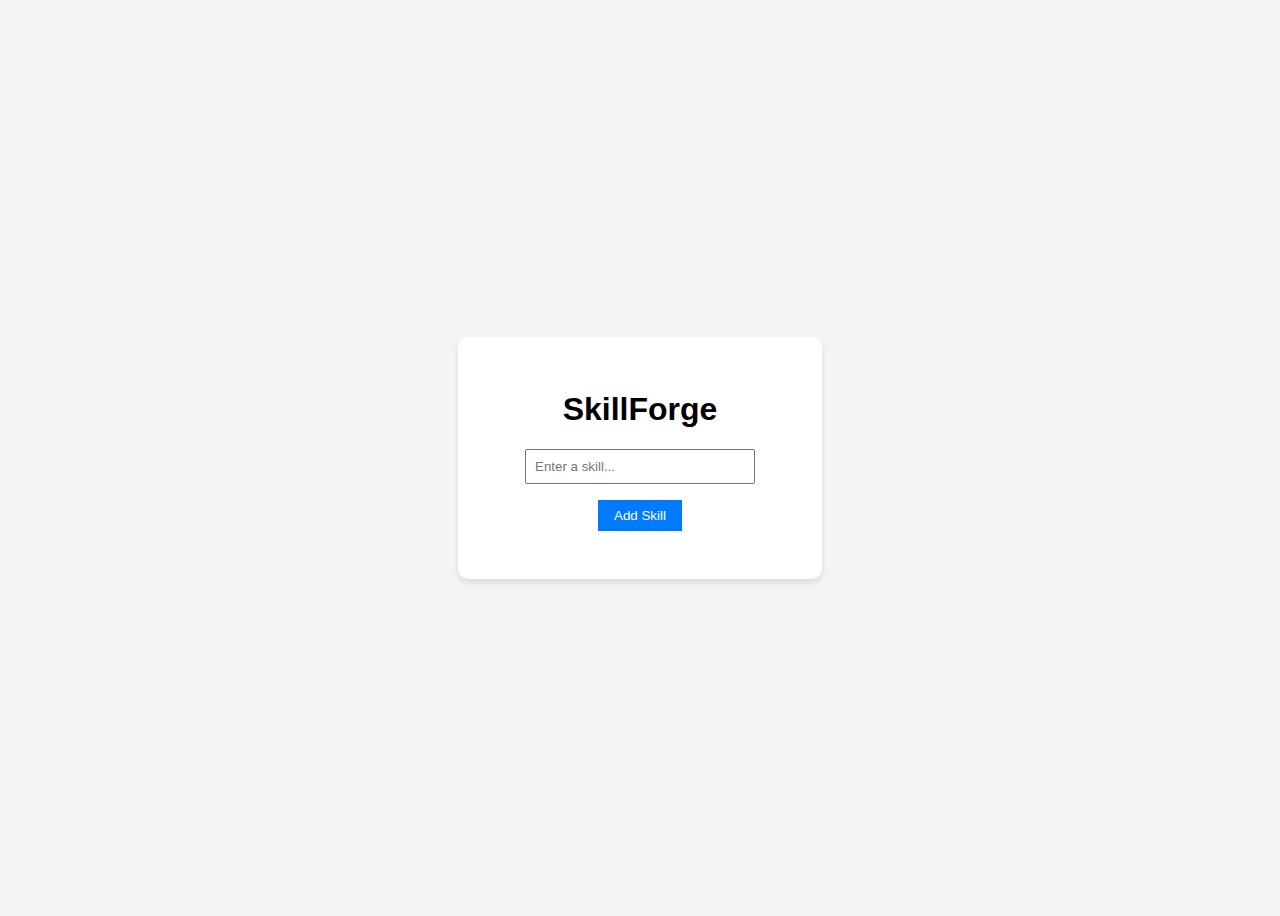
<file: index.html>
<!DOCTYPE html>
<html lang="en">
<head>
    <meta charset="UTF-8">
    <meta name="viewport" content="width=device-width, initial-scale=1.0">
    <title>SkillForge</title>
    <link rel="stylesheet" href="style.css">
</head>
<body>
    <div class="container">
        <h1>SkillForge</h1>
        <input type="text" id="skillInput" placeholder="Enter a skill..." />
        <button onclick="addSkill()">Add Skill</button>
        <ul id="skillList"></ul>
    </div>
    <script src="script.js"></script>
</body>
</html>
</file>
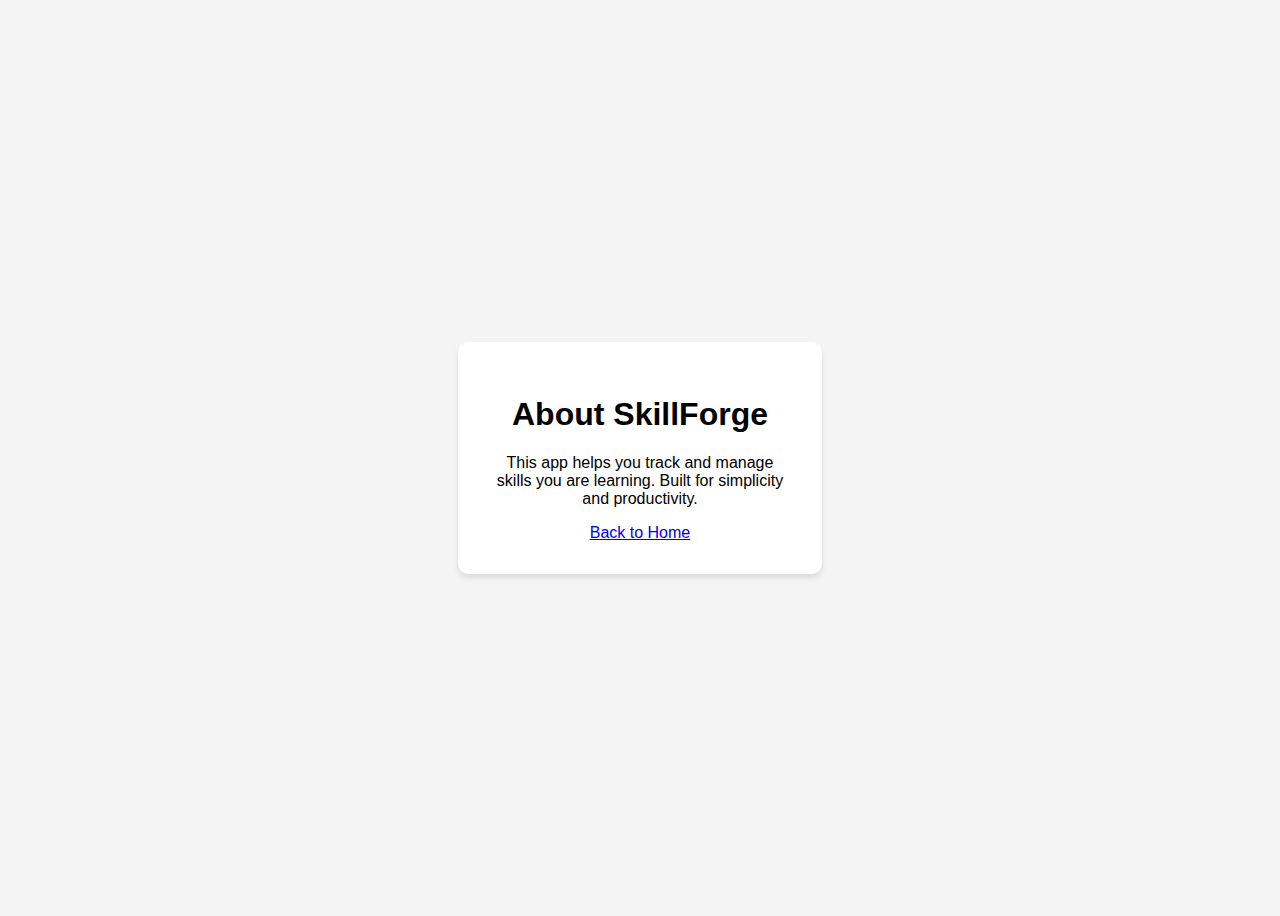
<file: about.html>
<!DOCTYPE html>
<html lang="en">
<head>
  <meta charset="UTF-8">
  <title>About SkillForge</title>
  <link rel="stylesheet" href="style.css">
</head>
<body>
  <div class="container">
    <h1>About SkillForge</h1>
    <p>This app helps you track and manage skills you are learning. Built for simplicity and productivity.</p>
    <a href="index.html">Back to Home</a>
  </div>
</body>
</html>
</file>
<file: style.css>
body {
    font-family: Arial, sans-serif;
    background: #f4f4f4;
    display: flex;
    justify-content: center;
    align-items: center;
    height: 100vh;
}

.container {
    background: white;
    padding: 2rem;
    border-radius: 10px;
    box-shadow: 0 4px 6px rgba(0,0,0,0.1);
    text-align: center;
    width: 300px;
}

input {
    width: 70%;
    padding: 0.5rem;
    margin-bottom: 1rem;
}

button {
    padding: 0.5rem 1rem;
    background-color: #007BFF;
    color: white;
    border: none;
    cursor: pointer;
}

button:hover {
    background-color: #0056b3;
}

ul {
    list-style-type: none;
    padding: 0;
}

li {
    background: #e0e0e0;
    margin: 0.3rem 0;
    padding: 0.5rem;
    border-radius: 5px;
}
</file>
